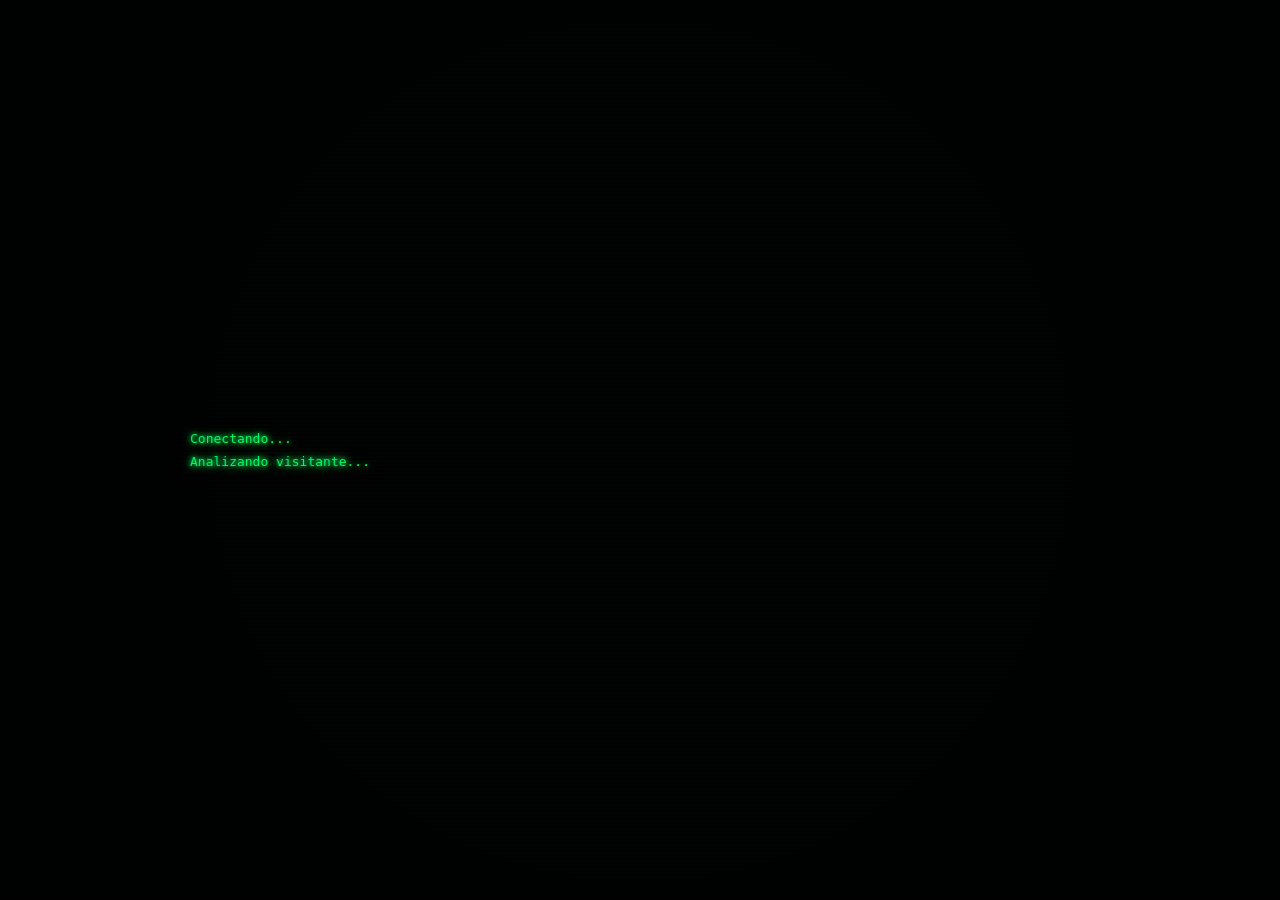
<file: index.html>
<!DOCTYPE html>
<html lang="es">
<head>
    <meta charset="UTF-8">
    <meta name="viewport" content="width=device-width, initial-scale=1.0">
    <title>J.A.N.E.</title>

    <link rel="stylesheet" href="style.css">
</head>
<body>

    <div id="terminal">
    
        <div id="boot"></div>

        <div id="message" class="hidden">          
            <h1>J.A.N.E</h1>

            <div id="terminal-line">
                <span id="typed-text"></span>
            </div>
            <br>
            <button id="continueBtn">
                Continuar
            </button>
        </div>
            <div id="mainMenu" class="hidden">

                <h1>J.A.N.E</h1>

                <p>
                    Nivel de acceso:
                    INVITADO
                </p>

                <br>

                <button class="menuBtn"
                    onclick="showSection('project')">
                    PROYECTO
                </button>

                <button class="menuBtn"
                    onclick="showSection('gallery')">
                    ARCHIVOS
                </button>

                <button class="menuBtn"
                    onclick="showSection('status')">
                    ESTADO
                </button>
            </div>
            <div id="project" class="section hidden">

                <h2>PROYECTO ███████</h2>

                <br>

                <p>
                    Estado: Activo
                </p>

                <br>

                <p>Registro detectado.</p>

                <br>

                <p>
                    El contenido de este archivo no está disponible para visitantes.
                </p>

                <br>

                <p>
                    Acceso denegado.
                </p>

                <br>

                <p>
                    Motivo: Permisos insuficientes.
                </p>

            </div>
            <div id="gallery" class="section hidden">

                <h2>ARCHIVOS RECUPERADOS</h2>

                <br>

                <button class="fileBtn"
                        onclick="openRecoveredFile('mobile')">

                    [01] Interfaz_Movil.log

                </button>

                <button class="fileBtn"
                        onclick="openRecoveredFile('incident')">

                    [02] Incidente_001.log

                </button>

                <button class="fileBtn"
                        onclick="openRecoveredFile('projectlog')">

                    [03] Proyecto.log

                </button>

                <hr>

                <div id="fileViewer">

                    Seleccione un archivo.

                </div>

            </div>
            <div id="status" class="section hidden">

                <h2>ESTADO DEL SISTEMA</h2>

                <br>

                <pre>
            Developer : Raphy

            Version   : 0.01 Alpha

            Build     : SP-DEV-0001

            Status    : IN DEVELOPMENT

            Target    : Playable Demo
                </pre>

            </div>
    </div>

    <script src="script.js"></script>

</body>
</html>
</file>
<file: style.css>
*{
    margin:0;
    padding:0;
    box-sizing:border-box;
}

body{
    background:#000;
    color:#00ff66;
    overflow-x:hidden;

    text-shadow:
    0 0 5px #00ff66,
    0 0 10px #00ff66;
    font-family:monospace;
    min-height:100svh;

    display:flex;
    justify-content:center;
    align-items:center;
    animation:crtFlicker .15s infinite;
}

body::before{
    content:"";

    position:fixed;
    inset:0;

    background:
    repeating-linear-gradient(
        to bottom,
        rgba(0,255,100,.08),
        rgba(0,255,100,.08) 2px,
        transparent 2px,
        transparent 4px
    );

    opacity:.15;
    mix-blend-mode:screen;

    pointer-events:none;
}

body::after{

    content:"";

    position:fixed;
    inset:0;

    background:
    radial-gradient(
        circle,
        transparent 55%,
        rgba(0,0,0,.45) 100%
    );

    pointer-events:none;
}

#terminal{

    transform:perspective(1200px)
    rotateX(1deg);

}

#terminal-line{
    white-space: pre-wrap;
    display:inline;
}

.cursor{
    animation:blink .8s infinite;
}

@keyframes blink{
    50%{
        opacity:0;
    }
}

#terminal{
    width:min(900px,95%);
}

.hidden{
    display:none;
}

#boot{
    white-space:pre-line;
    line-height:1.8;
}

h1{
    margin-bottom:20px;
    color:#00ff66;
}

button{
    margin-top:30px;
    padding:10px 20px;

    background:none;
    border:1px solid #00ff66;
    color:#00ff66;

    cursor:pointer;
}

button:hover{
    background:#00ff66;
    color:black;
}

@keyframes glitchSignal{

    0%{
        transform:translateX(0);
    }

    10%{
        transform:translateX(-12px);
    }

    20%{
        transform:translateX(15px);
    }

    30%{
        transform:translateX(-8px);
    }

    40%{
        transform:translateX(10px);
    }

    50%{
        transform:translateX(-5px);
    }

    100%{
        transform:translateX(0);
    }
}

.glitch{
    animation:glitchSignal .18s linear;
    animation:
        glitchSignal .12s linear,
        glitchFlash .12s linear;

    transform:translateX(8px);

    filter:
        brightness(2)
        contrast(1.5);
}

@keyframes crtFlicker{

    0%{
        opacity:1;
    }

    97%{
        opacity:1;
    }

    98%{
        opacity:.96;
    }

    99%{
        opacity:.92;
    }

    100%{
        opacity:1;
    }
}

@keyframes glitchFlash{

    0%{
        filter:none;
    }

    50%{
        filter:brightness(1.8);
    }

    100%{
        filter:none;
    }
}

.section{
    margin-top:30px;

    border:1px solid #00ff66;

    padding:20px;

    width:100%;

    max-width:850px;

    max-height:70vh;

    overflow-y:auto;
}

.fileBtn{

    display:block;

    background:none;

    border:none;

    color:#00ff66;

    text-align:left;

    margin:10px 0;

    cursor:pointer;

    font-family:inherit;
}

#fileViewer{

    margin-top:20px;

    border-top:1px solid #00ff66;

    padding-top:20px;

    min-height:220px;

    white-space:pre-line;

    line-height:1.8;
}

.section::-webkit-scrollbar{
    width:10px;
}

.section::-webkit-scrollbar-track{
    background:#001a0a;
    border-left:1px solid #00ff66;
}

.section::-webkit-scrollbar-thumb{
    background:#00ff66;
    border:1px solid #00ff66;

    box-shadow:
        0 0 5px #00ff66,
        0 0 10px #00ff66;
}

.section::-webkit-scrollbar-thumb:hover{
    background:#66ff99;
}

.section::-webkit-scrollbar-thumb{

    background:
    repeating-linear-gradient(
        to bottom,
        #00ff66,
        #00ff66 2px,
        #00cc55 2px,
        #00cc55 4px
    );
}

.section::-webkit-scrollbar-button{

    background:#00ff66;
}

.galleryContainer{
    display:flex;
    flex-direction:column;
    align-items:center;
    gap:20px;
}

.galleryControls{
    display:flex;
    gap:20px;
}

.galleryBtn{

    width:60px;
    height:60px;

    font-size:25px;
}

#galleryImage{

    max-width:100%;
    max-height:60vh;

    border:1px solid #00ff66;

    cursor:pointer;
}

#continueBtn{
    opacity:0;
    pointer-events:none;

    transition:opacity .8s ease;
}

#continueBtn.show{
    opacity:1;
    pointer-events:auto;
}

@media (max-width:768px){

    body{
        overflow-y:auto;
        align-items:flex-start;

        padding:20px 10px;
    }

    #terminal{
        width:95%;
    }

    .section{
        max-height:65vh;
        height:auto;
    }

    #galleryImage{
        max-width:100%;
        max-height:50vh;
    }

    .galleryBtn{
        width:50px;
        height:50px;
    }

    .galleryContainer{
        flex-direction:column;
    }
}
</file>
